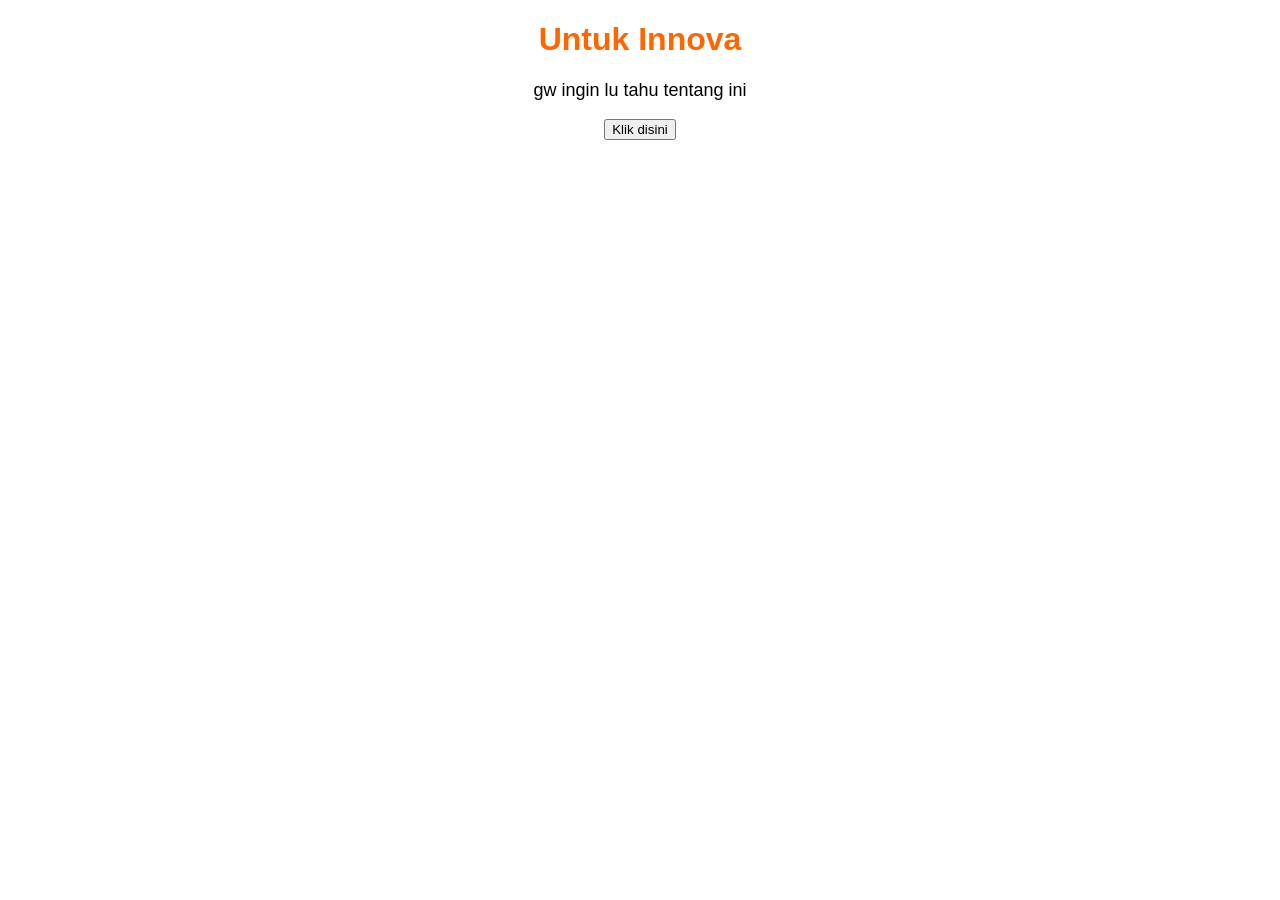
<file: index.html>
<!DOCTYPE html>
<html>
<head>
    <title>Pengakuan dari Hati</title>
    <style>
        body {
            font-family: Arial, sans-serif;
            text-align: center;
        }
        h1 {
            color: #ff6600;
        }
        p {
            font-size: 18px;
        }
    </style>
</head>
<body>
    <h1>Untuk Innova</h1>
    <p>gw ingin lu tahu tentang ini</p>
    <button class="btn">Klik disini</button>
</body>
</html>
</file>
